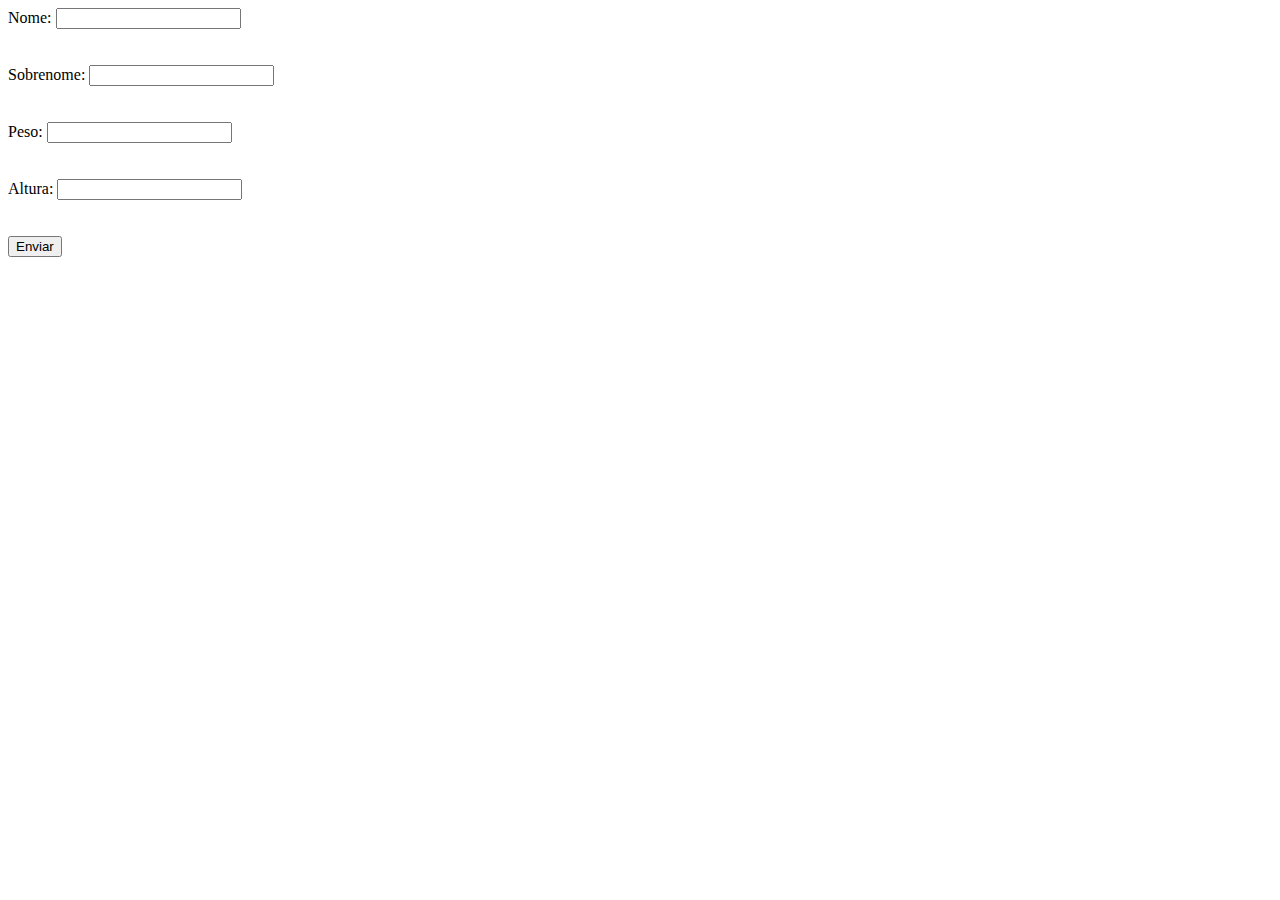
<file: Curso Javascript/Seção 2/index.html>
<!DOCTYPE html>
<html lang="pt-br">
<head>
    <meta charset="UTF-8">
    <title>Document</title>
</head>
<body>
    <form class="form">
        <label>Nome:</label>
        <input type="text" class="nome">
        </br></br></br>
        <label>Sobrenome:</label>
        <input type="text" class="sobrenome">
        </br></br></br>
        <label>Peso:</label>
        <input type="text" class="peso">
        </br></br></br>
        <label>Altura:</label>
        <input type="text" class="altura">
        </br></br></br>
        <button class="btn">Enviar</button>
    </form>

    <div class="resultado"></div>
    <script src="main.js"></script>
</body>
</html>
</file>
